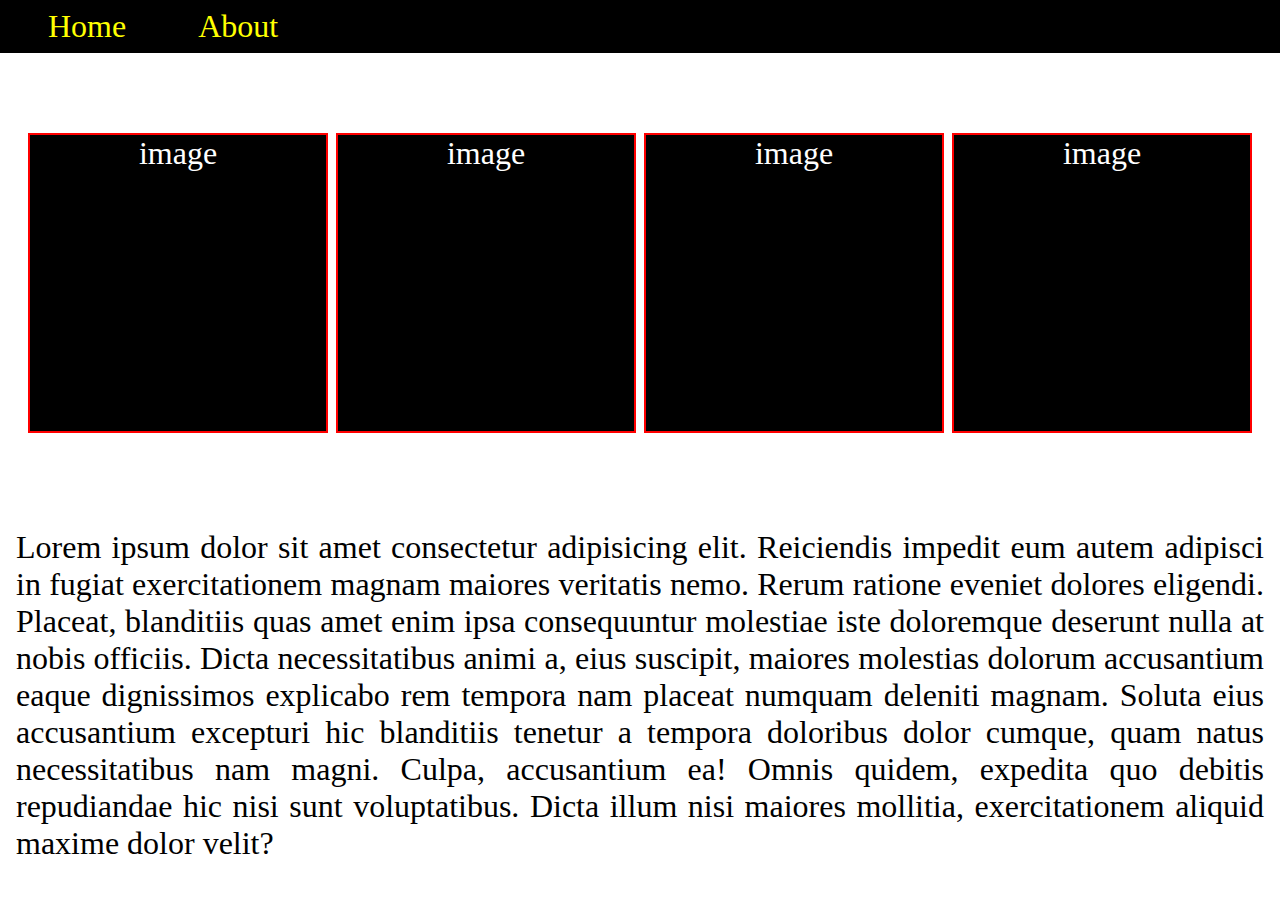
<file: index.html>
<!DOCTYPE html>
<html lang="en">
<head>
    <meta charset="UTF-8">
    <meta name="viewport" content="width=device-width, initial-scale=1.0">
    <title>Assignment3</title>
    <link rel="stylesheet" href="./styles/index.css">
</head>
<body>
    <header>
        <nav>
            <a href="index.html">Home</a>
            <a href="about.html">About</a>
        </nav>
    </header>
    <main>
        <section>
            <div>image</div>
            <div>image</div>
            <div>image</div>
            <div>image</div>
        </section>
        <div class="div1">
            Lorem ipsum dolor sit amet consectetur adipisicing elit. Reiciendis impedit eum autem adipisci in fugiat exercitationem magnam maiores veritatis nemo.
            Rerum ratione eveniet dolores eligendi. Placeat, blanditiis quas amet enim ipsa consequuntur molestiae iste doloremque deserunt nulla at nobis officiis.
            Dicta necessitatibus animi a, eius suscipit, maiores molestias dolorum accusantium eaque dignissimos explicabo rem tempora nam placeat numquam deleniti magnam.
            Soluta eius accusantium excepturi hic blanditiis tenetur a tempora doloribus dolor cumque, quam natus necessitatibus nam magni. Culpa, accusantium ea!
            Omnis quidem, expedita quo debitis repudiandae hic nisi sunt voluptatibus. Dicta illum nisi maiores mollitia, exercitationem aliquid maxime dolor velit?
        </div>
    </main>
    
</body>
</html>
</file>
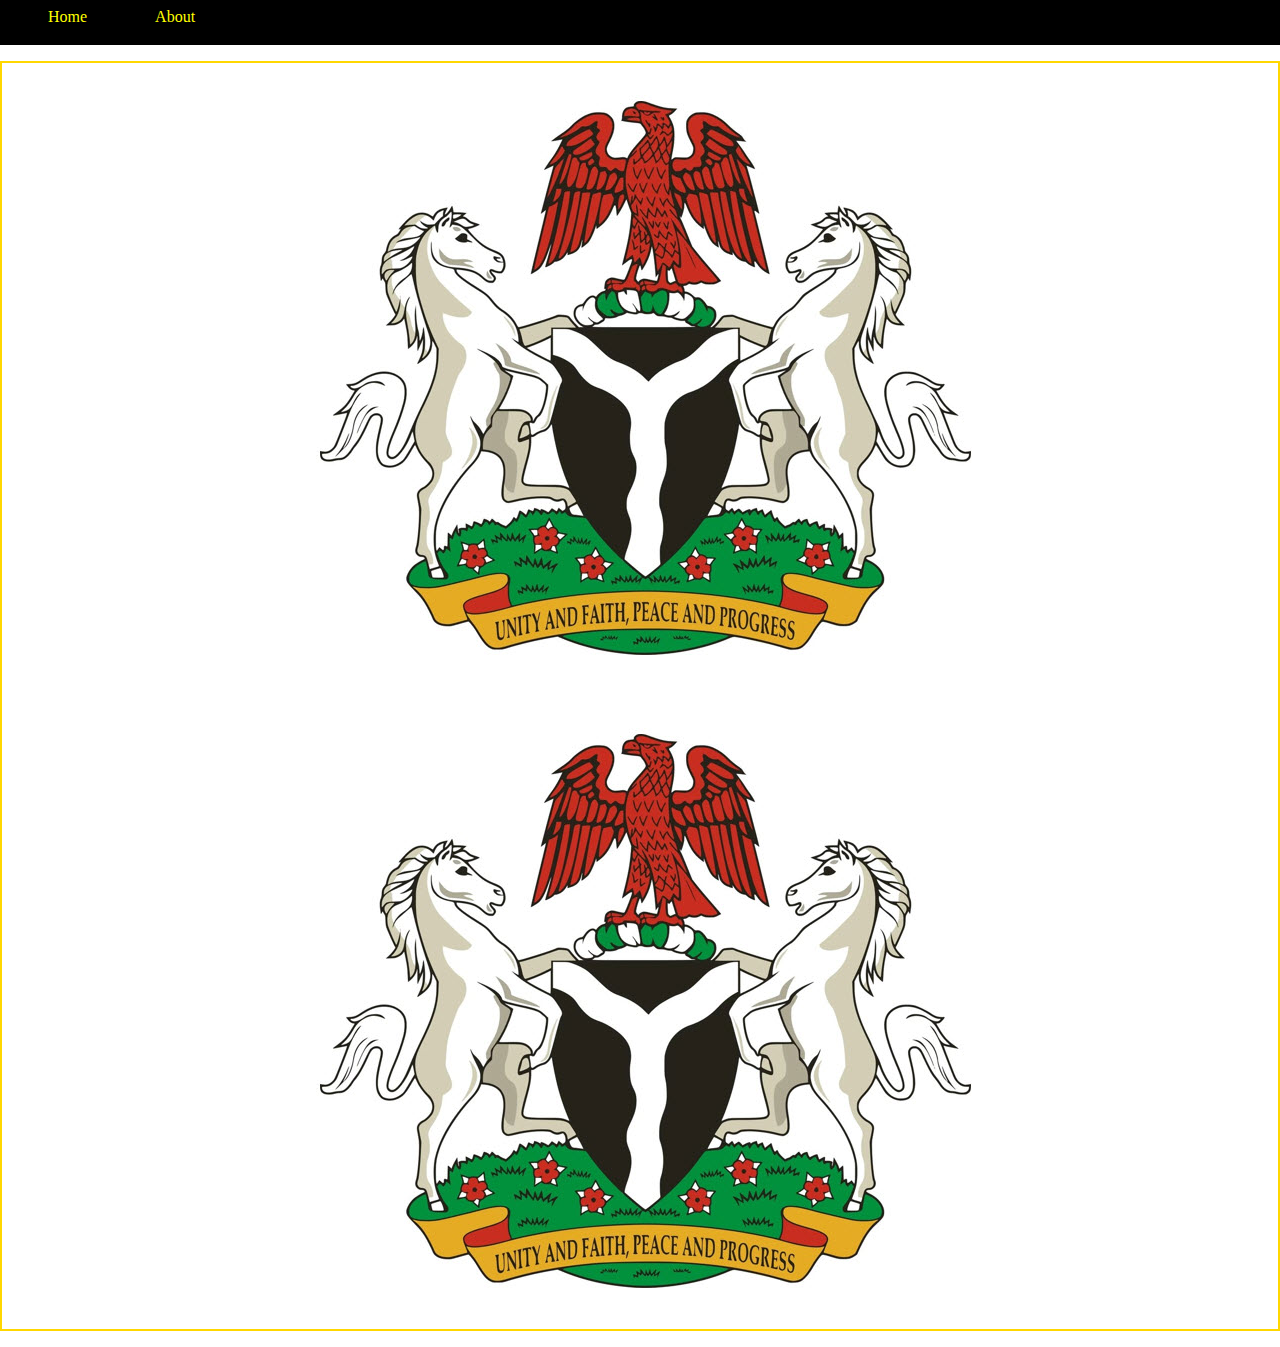
<file: about.html>
<!DOCTYPE html>
<html lang="en">
<head>
    <meta charset="UTF-8">
    <meta name="viewport" content="width=device-width, initial-scale=1.0">
    <title>Responsive page</title>
    <link rel="stylesheet" href="./styles/about.css">
</head>
<body>
    <header>
        <nav>
            <a href="index.html">Home</a>
            <a href="about.html">About</a>
        </nav>
    </header>
    <main>
        <section>
                <div><img src="./images/gerb.jpg" alt="Nigerian Coat of Arm"></div>
                <div><img src="./images/gerb.jpg" alt="Nigerian Coat of Arm"></div>
                
        </section>
        
       
    </main>
</body>
</html>
</file>
<file: styles/index.css>
*{
    margin:0;
    padding:0;
    box-sizing:border-box;
}
header{
    max-width:500%;
}
body{
    font-size:2rem;
}
main{
    max-width:500%;
}
nav{
    background-color:black;
    padding: 0.5rem 1rem;
    min-height:5vh;
    margin:auto;
}
nav a{
    text-decoration:none;
    color:yellow;
    padding:2rem;
}
nav a:hover{
    text-decoration:underline;
}
section{
    text-align:center;
    margin:3rem auto;
    max-width:500%;
}

section div{
    border:2px solid red;
    background-color:black;
    color:white;
    display:inline-block;
    margin:2rem auto;
    width:300px;
    height:300px;
}
.div1{
    font-size:2rem;
    padding:1rem;
    margin:2rem auto;
    text-align:justify;
}
</file>
<file: styles/about.css>
*{
    margin:0;
    padding:0;
    box-sizing:border-box;
}
nav{
    background-color:black;
    padding: 0.5rem 1rem;
    min-height:5vh;
    margin:auto;
}
nav a{
    text-decoration:none;
    color:yellow;
    padding:2rem;
}
nav a:hover{
    text-decoration:underline;
}
section{
    border:2px solid gold;
    margin: 1rem auto;
    max-height:500%;
    text-align:center;
    min-height:500%;
}
</file>
